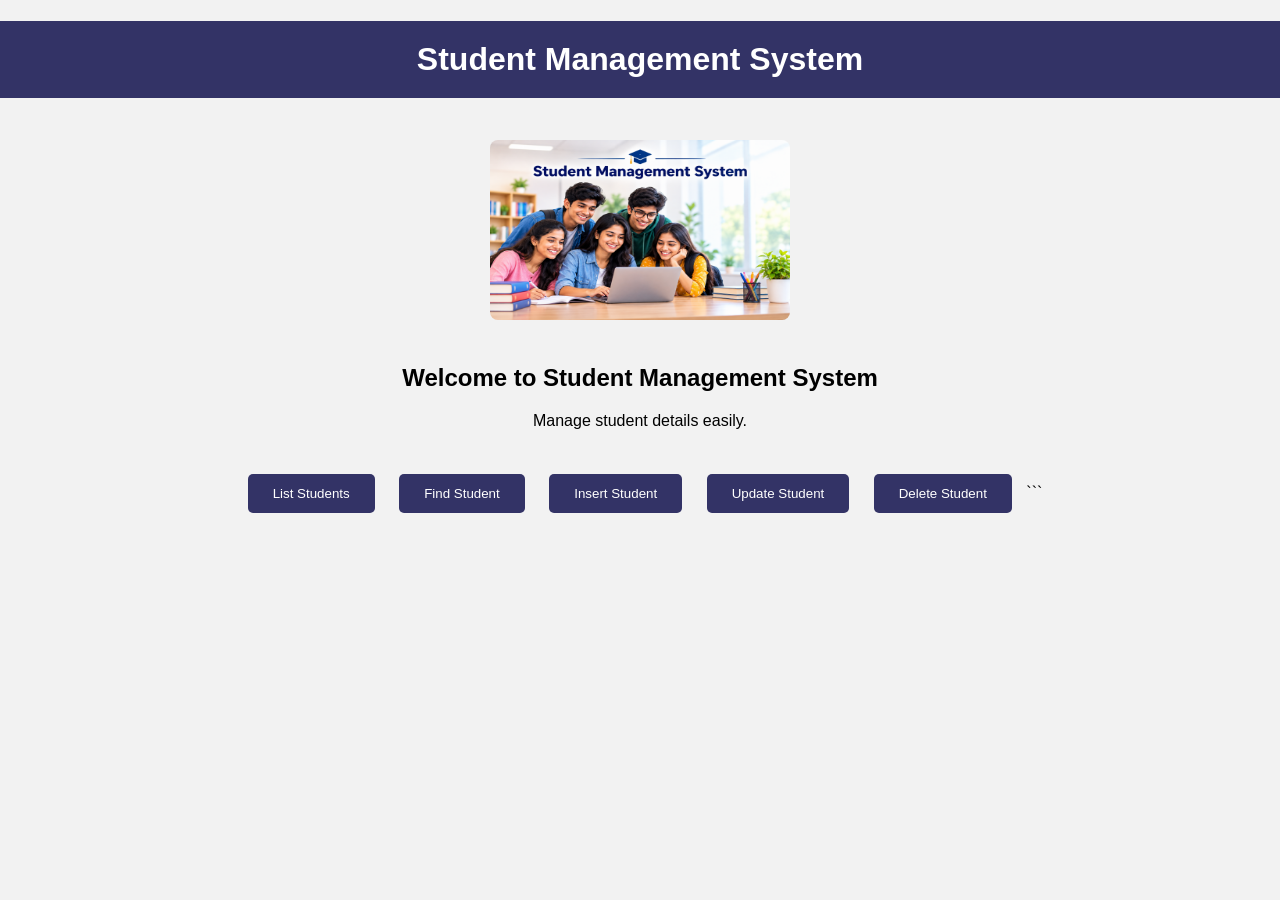
<file: index.html>
<!DOCTYPE html>
<html>
<head>
    <title>Student Management</title>

    <style>
        body {
            font-family: Arial;
            background-color: #f2f2f2;
            text-align: center;
            margin: 0;
        }

        h1 {
            background-color: #333366;
            color: white;
            padding: 20px;
        }

        img {
            width: 300px;
            height: 180px;
            margin: 20px;
            border-radius: 8px;
        }

        button {
            background-color: #333366;
            color: white;
            padding: 12px 25px;
            margin: 10px;
            border: none;
            border-radius: 5px;
            cursor: pointer;
        }

        button:hover {
            background-color: #5555aa;
        }
    </style>
</head>

<body>

    <h1>Student Management System</h1>

    <img src="student.jpg" alt="Students">

    <h2>Welcome to Student Management System</h2>

    <p>Manage student details easily.</p>

    <br>

    <button onclick="location.href='list.html'">List Students</button>

    <button onclick="location.href='listOne.html'">Find Student</button>

    <button onclick="location.href='insert.html'">Insert Student</button>

    <button onclick="location.href='update.html'">Update Student</button>

    <button onclick="location.href='delete.html'">Delete Student</button>

</body>
</html>
```
</file>
